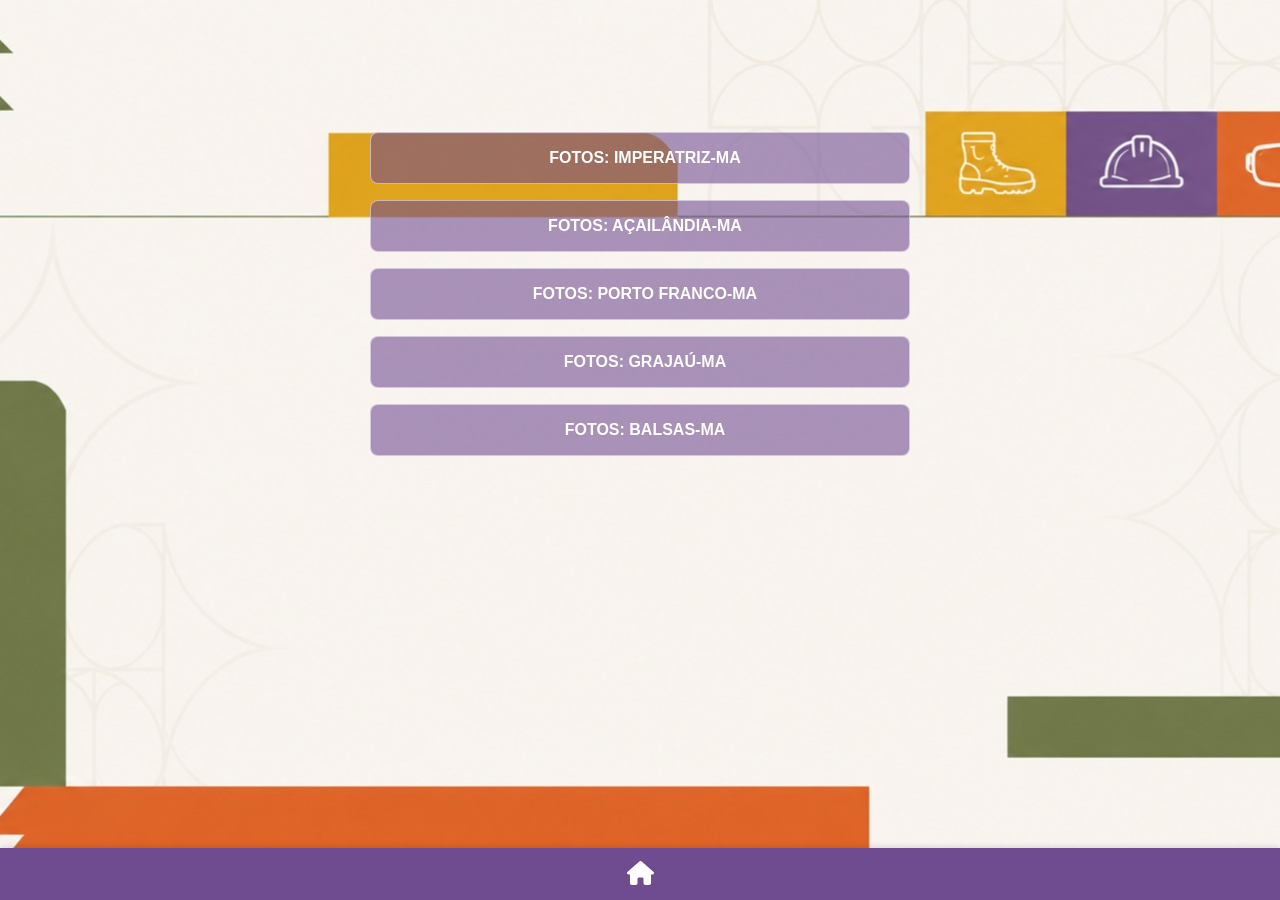
<file: pags/fotos.html>
<!DOCTYPE html>
<html lang="pt-br">
  <head>
    <meta charset="UTF-8" />
    <meta name="viewport" content="width=device-width, initial-scale=1.0" />
    <link
      rel="stylesheet"
      href="https://cdnjs.cloudflare.com/ajax/libs/font-awesome/6.0.0-beta3/css/all.min.css"
    />  
    <link rel="stylesheet" href="../assets/css/fotos.css" />
    <title>Fotos SIPAT 2026</title>
  </head>
  <body>
    <div id="container">
      <div id="content">
        <ul>
          <li>
            <a
              href="https://drive.google.com/drive/folders/1P1Y6rnsbWf23o-EMqkYV4YVBukC5Rfce?usp=sharing"
              target="_blank"
            >
              <ion-icon name="today-outline"></ion-icon> FOTOS: IMPERATRIZ-MA
            </a>
          </li>
          <li>
            <a
              href="https://drive.google.com/drive/folders/1c93BQFz1KxAPcr-vOGUQ3LRIZY3lAASg?usp=sharing"
              target="_blank"
            >
              <ion-icon name="today-outline"></ion-icon> FOTOS: AÇAILÂNDIA-MA
            </a>
          </li>
          <li>
            <a
              href="https://drive.google.com/drive/folders/1GN1c4oAVQZDuPbsjCsk_925Jsj8D9WYo?usp=sharing"
              target="_blank"
            >
              <ion-icon name="images-outline"></ion-icon>FOTOS: PORTO FRANCO-MA
            </a>
          </li>
          <li>
            <a
              href="https://drive.google.com/drive/folders/1lfAzn6gYqgaI8hUaY-njykG4CDilgVAY?usp=sharing"
              target="_blank"
            >
              <ion-icon name="images-outline"></ion-icon>FOTOS: GRAJAÚ-MA
            </a>
          </li>
          <li>
            <a
              href="https://drive.google.com/drive/folders/1bAW2iHcsVBJ37n-xtiK8XiT3uXQxOPtT?usp=sharing"
              target="_blank"
            >
              <ion-icon name="images-outline"></ion-icon>FOTOS: BALSAS-MA
            </a>
          </li>
        </ul>
      </div>
    </div>

    <footer>
      <a href="../index.html">
        <i class="fas fa-home"></i>
      </a>
  </footer>
  </body>
</html>
</file>
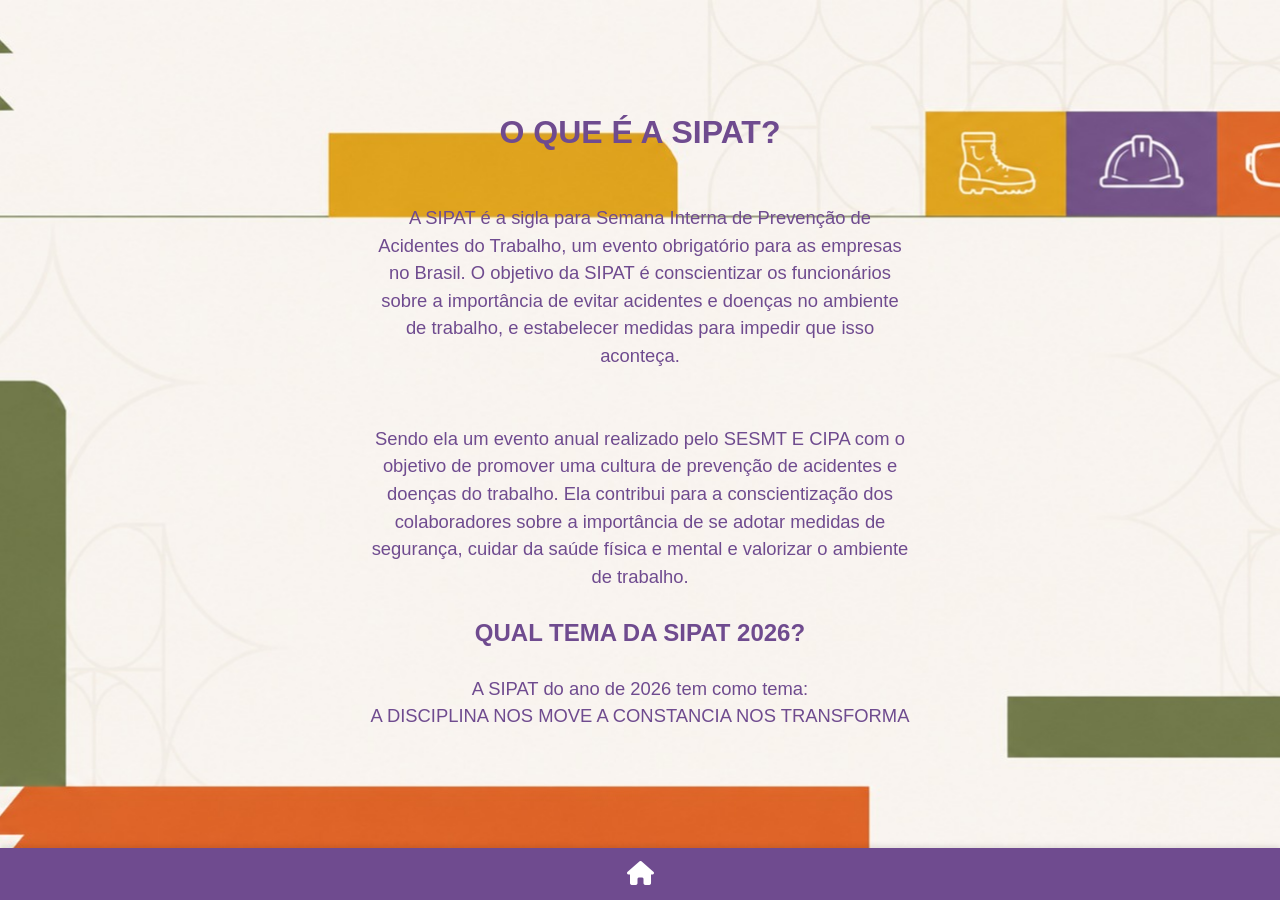
<file: pags/informativo.html>
<!DOCTYPE html>
<html lang="pt-br">
<head>
    <meta charset="UTF-8">
    <meta name="viewport" content="width=device-width, initial-scale=1.0">
    <link
      rel="stylesheet"
      href="https://cdnjs.cloudflare.com/ajax/libs/font-awesome/6.0.0-beta3/css/all.min.css"
    />  
    <title>SIPAT 2026</title>
    <link rel="stylesheet" href="../assets/css/info.css">
</head>
<body>
    <div id="container">
        <div id="content">
            <h1>O QUE É A SIPAT?</h1><br><br>

            <h3><p>A SIPAT é a sigla para Semana Interna
                de Prevenção de Acidentes do Trabalho,
                um evento obrigatório para as empresas
                no Brasil. O objetivo da SIPAT é conscientizar
                os funcionários sobre a importância de
                evitar acidentes e doenças no ambiente de
                trabalho, e estabelecer medidas para impedir
                que isso aconteça.</p> <br> <br>
                
                <p>Sendo ela um evento anual realizado pelo
                SESMT E CIPA com o objetivo de promover uma
                cultura de prevenção de acidentes e doenças do
                trabalho. Ela contribui para a conscientização
                dos colaboradores sobre a importância de se
                adotar medidas de segurança, cuidar da saúde
                física e mental e valorizar o ambiente
                de trabalho.</p>
            </h3> <br>

            <h2>QUAL TEMA DA SIPAT 2026?</h2> <br>

            <h3>A SIPAT do ano de 2026 tem como tema: <br>
                A DISCIPLINA NOS MOVE A CONSTANCIA NOS TRANSFORMA

            </h3>
        </div>
    </div>
    <footer>
        <a href="../index.html">
          <i class="fas fa-home"></i>
        </a>
    </footer>
</body>
</html>
</file>
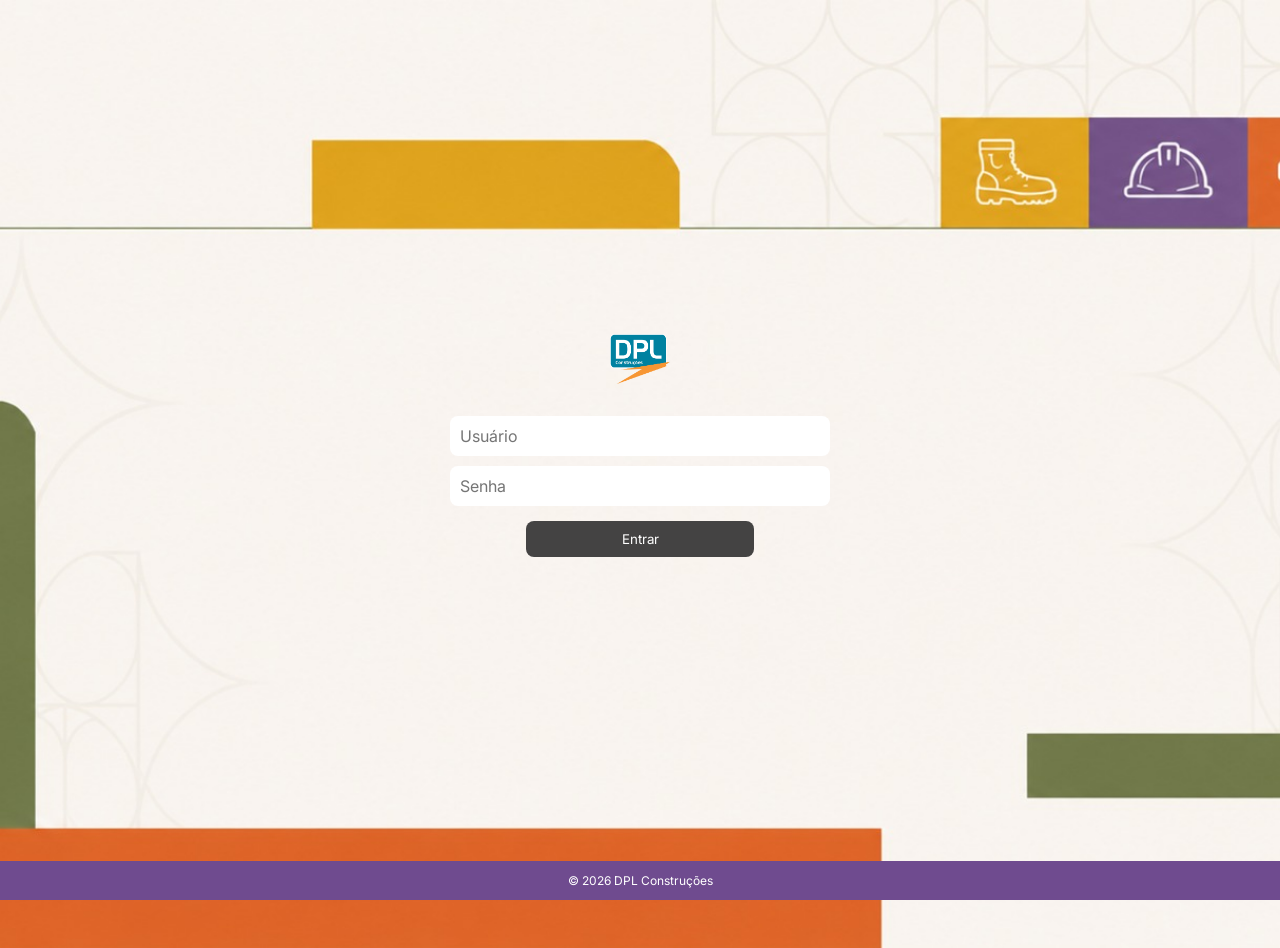
<file: pags/login.html>
<!DOCTYPE html>
<html lang="pt-br">
  <head>
    <meta charset="UTF-8" />
    <meta name="viewport" content="width=device-width, initial-scale=1.0" />
    <link rel="stylesheet" href="../assets/css/login.css" />
    <title>Login</title>
  </head>
  <body>
    <div id="login">
      <img
        class="img-login"
        src="../assets/css/fotos/dpl-a.png"
        alt="DPL Construções"
      />
      <form id="loginForm" onsubmit="validateLogin(event)">
        <input type="text" id="username" placeholder="Usuário" required />
        <input type="password" id="password" placeholder="Senha" required />
        <button type="submit">Entrar</button><br />

      </form>
    </div>
    <footer>
      <div>
        <span id="copyright">&copy; 2026 DPL Construções</span>
      </div>
    </footer>

    <script src="../assets/script/login.js"></script>
  </body>
</html>
</file>
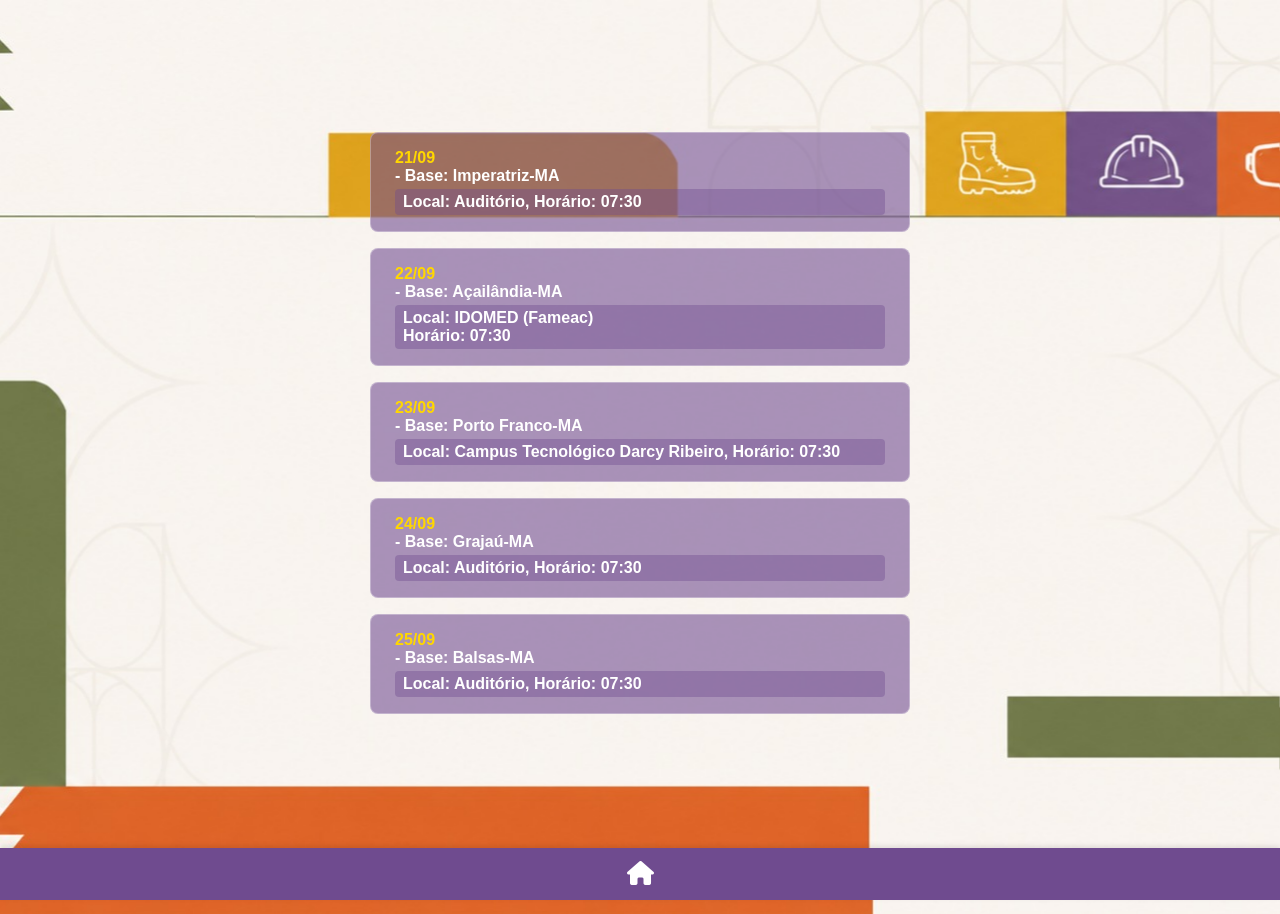
<file: pags/progamacao.html>
<!DOCTYPE html>
<html lang="pt-br">
  <head>
    <meta charset="UTF-8" />
    <meta name="viewport" content="width=device-width, initial-scale=1.0" />
    <link
      rel="stylesheet"
      href="https://cdnjs.cloudflare.com/ajax/libs/font-awesome/6.0.0-beta3/css/all.min.css"
    />
    <link rel="stylesheet" href="../assets/css/progamacao.css" />
    <title>Programação SIPAT 2026</title>
    
  </head>
  <body>
    <div id="container">
      <div id="content">
        <ul class="programacao">
          <li>
            <span class="data">21/09</span> - Base: Imperatriz-MA
            <span class="info">Local: Auditório, Horário: 07:30</span>
          </li>
          <li>
            <span class="data">22/09</span> - Base: Açailândia-MA
            <span class="info">Local: IDOMED (Fameac) <br> Horário: 07:30 </span>
          </li>
          <li>
            <span class="data">23/09</span> - Base: Porto Franco-MA
            <span class="info">Local: Campus Tecnológico Darcy Ribeiro, Horário: 07:30</span>
          </li>
          <li>
            <span class="data">24/09</span> - Base: Grajaú-MA
            <span class="info">Local: Auditório, Horário: 07:30</span>
          </li>
          <li>
            <span class="data">25/09</span> - Base: Balsas-MA
            <span class="info">Local: Auditório, Horário: 07:30</span>
          </li>
        </ul>
      </div>
    </div>

    <!-- Rodapé com ícone fixo -->
    <footer>
      <a href="../index.html">
        <i class="fas fa-home"></i>
      </a>
    </footer>
  </body>
</html>
</file>
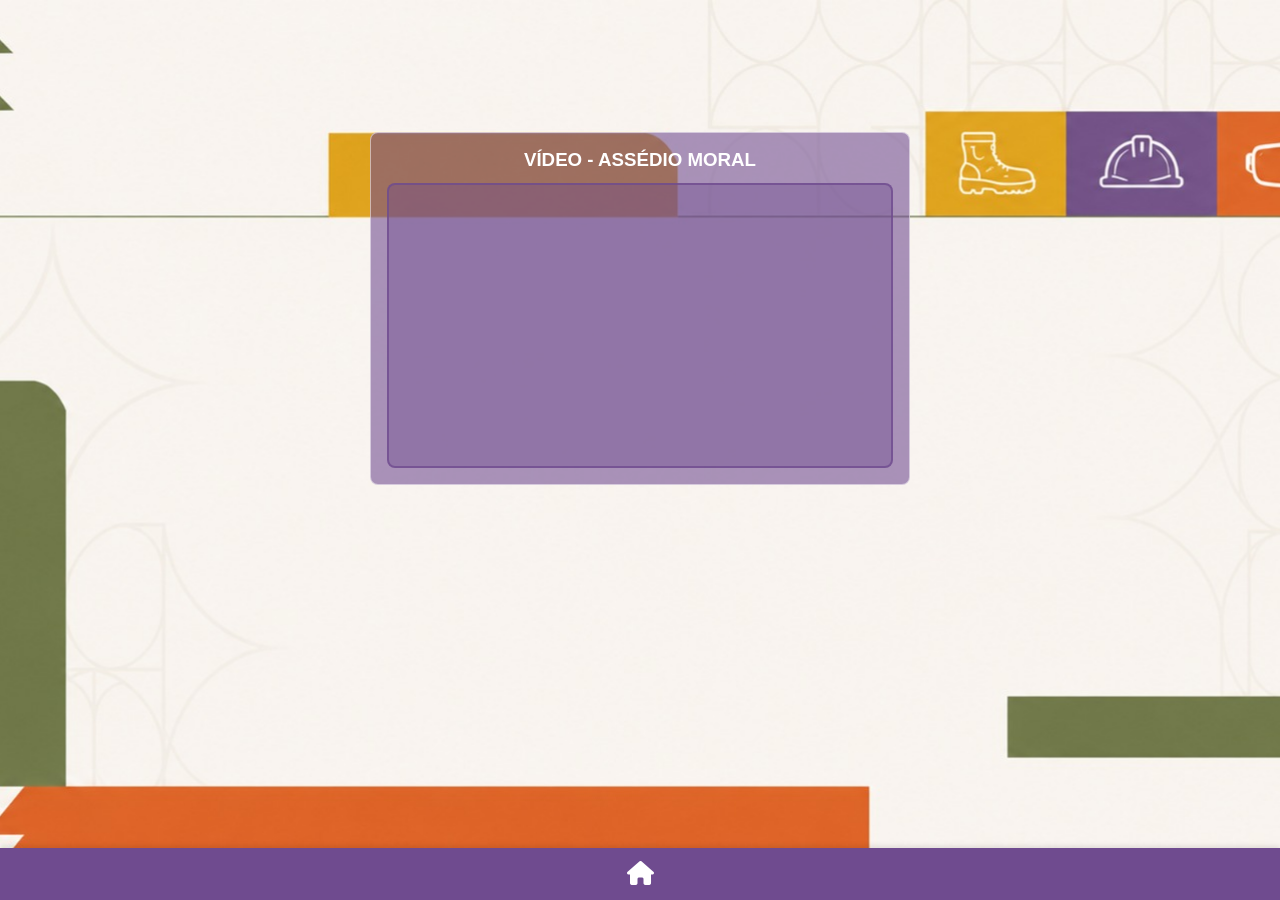
<file: pags/video.html>
<!DOCTYPE html>
<html lang="pt-br">
  <head>
    <meta charset="UTF-8" />
    <meta name="viewport" content="width=device-width, initial-scale=1.0" />
    <link
      rel="stylesheet"
      href="https://cdnjs.cloudflare.com/ajax/libs/font-awesome/6.0.0-beta3/css/all.min.css"
    />  
    <link rel="stylesheet" href="../assets/css/video.css" />
    <title>Vídeos Institucionais SIPAT 2026</title>
  </head>
  <body>
    <div id="container">
      <div id="content">
        <!-- <h1>VIDEOS INSTITUCIONAIS!</h1> -->
        <ul>
          <li>
            <h3>VÍDEO - ASSÉDIO MORAL</h3>
            <iframe 
              src="https://www.youtube.com/embed/sPEg3nXFTx8" 
              title="YouTube video player" 
              frameborder="0" 
              allow="accelerometer; autoplay; clipboard-write; encrypted-media; gyroscope; picture-in-picture" 
              allowfullscreen>
            </iframe>
          </li>
        </ul>
      </div>
    </div>
    <footer>
      <a href="../index.html">
        <i class="fas fa-home"></i>
      </a>
  </footer>
  </body>
</html>
</file>
<file: assets/css/fotos.css>
* {
  margin: 0;
  padding: 0;
  box-sizing: border-box;
}

:root {
  --text-color: #fff;
  --bg-mob: url(./fotos/fundo-mobile.jpg);
  --stok-color: rgba(255, 255, 255, 0.5);
  --fundo-color: rgba(255, 255, 255, 0.05);
  --fundo-color-hover: rgba(0, 0, 0, 0.02);
  --social-color: rgba(255, 255, 255, 0.2);
}

body {
  background: var(--bg-mob) no-repeat top center/cover;
  min-height: 100vh;
  min-height: 100svh;
  padding-bottom: 72px;
}

html {
  scrollbar-width: none;
  -ms-overflow-style: none;
}

html::-webkit-scrollbar {
  display: none;
}

body * {
  font-family: "Inter", sans-serif;
  color: var(--text-color);
}

#container {
  width: 100%;
  max-width: 588px;
  margin: 0 auto;
  padding: clamp(40px, 12vh, 140px) 24px 24px;
  position: relative;
}

#container h1 {
  text-align: center;
  margin-bottom: 24px;
  color: #6f4b8f;
}

ul {
  list-style: none;
  display: flex;
  flex-direction: column;
  gap: 16px;
  padding: 24px 0;
}

ul li a {
  display: flex;
  align-items: center;
  justify-content: center;
  padding: 16px 24px;
  background: rgba(111, 75, 143, 0.58);
  border: 1px solid var(--stok-color);
  border-radius: 8px;
  text-decoration: none;
  font-weight: 650;
  transition: background 0.4s, border 0.4s;
}

ul li a ion-icon {
  margin-right: 10px;
  font-size: 1.2em;
  color: #6f4b8f;
}

ul li a:hover {
  background: rgba(111, 75, 143, 0.78);
  border: 1.5px solid var(--text-color);
}

footer {
  position: fixed;
  bottom: 0;
  width: 100%;
  background-color: #6f4b8f;
  padding: 12px;
  text-align: center;
  box-shadow: 0 -2px 5px rgba(0, 0, 0, 0.1);
  z-index: 10;
  isolation: isolate;
}

footer a {
  color: #fff;
  text-decoration: none;
  font-size: 24px;
  transition: color 0.3s ease;
}

footer a:hover {
  color: #ffd700;
}

footer i {
  font-size: 24px;
}

@media (max-width: 699px) {
  #container {
    padding-top: clamp(210px, 28vh, 260px);
  }
}

@media (min-width: 700px) {
  :root {
    --bg-mob: url(./fotos/bg-desktop.jpeg);
  }
}


@keyframes slide-in {
  from {
    left: 0;
  }
  to {
    left: 50%;
  }
}

@keyframes slide-back {
  from {
    left: 50%;
  }
  to {
    left: 0;
  }
}
</file>
<file: assets/css/info.css>
* {
    margin: 0;
    padding: 0;
    box-sizing: border-box;
  }

  html {
    scrollbar-width: none;
    -ms-overflow-style: none;
  }

  html::-webkit-scrollbar {
    display: none;
  }
  
  :root {
    --text-color: #fff;
    --bg-mob: url(./fotos/fundo-mobile.jpg);
    --stok-color: rgba(255, 255, 255, 0.5);
    --fundo-color: rgba(255, 255, 255, 0.05);
    --fundo-color-hover: rgba(0, 0, 0, 0.02);
    --social-color: rgba(255, 255, 255, 0.2);
  }
  
  body {
    background: var(--bg-mob) no-repeat top center/cover;
    min-height: 100vh;
    min-height: 100svh;
    padding-bottom: 72px;
  }
  
  body * {
    font-family: "Inter", sans-serif;
    color: var(--text-color);
  }
  
  #container {
    width: 100%;
    max-width: 588px;
    margin: 0 auto;
    padding: clamp(40px, 12vh, 140px) 24px 24px;
    position: relative;
  }

  footer {
    position: fixed;
    bottom: 0;
    width: 100%;
    background-color: #6f4b8f;
    padding: 12px;
    text-align: center;
    box-shadow: 0 -2px 5px rgba(0, 0, 0, 0.1);
    z-index: 10;
    isolation: isolate;
  }

  footer a {
    color: #fff;
    text-decoration: none;
    font-size: 24px;
    transition: color 0.3s ease;
  }

  footer a:hover {
    color: #ffd700;
  }

  footer i {
    font-size: 24px;
  }
  

  
  #content {
    max-width: 588px;
    margin: 0 auto;
    line-height: 1.5;
  }

  #content h1,
  #content h2,
  #content h3,
  #content p {
    text-align: center;
    color: #6f4b8f;
  }

  #content h3 {
    font-size: clamp(1rem, 2.8vw, 1.15rem);
    font-weight: 500;
  }

  footer {
    background-color: #6f4b8f;
  }

  @media (max-width: 699px) {
    #container {
      padding-top: clamp(340px, 45vh, 460px);
    }
  }

  @media (min-width: 700px) {
    :root {
      --bg-mob: url(./fotos/bg-desktop.jpeg);
    }
  }

  @keyframes slide-in {
    from {
      left: 0;
    }
    to {
      left: 50%;
    }
  }
  
  @keyframes slide-back {
    from {
      left: 50%;
    }
    to {
      left: 0;
    }
  }
</file>
<file: assets/css/login.css>
@import url("https://fonts.googleapis.com/css2?family=Inter:wght@100..900&family=Poppins:ital,wght@0,100;0,200;0,300;0,400;0,500;0,600;0,700;0,800;0,900;1,100;1,200;1,300;1,400;1,500;1,600;1,700;1,800;1,900&display=swap");

*,
:root {
  margin: 0;
  padding: 0;
  box-sizing: border-box;
  font-family: "Inter", sans-serif;
  font-synthesis: none;
  text-rendering: optimizeLegibility;
  -webkit-font-smoothing: antialiased;
  -moz-osx-font-smoothing: grayscale;
  -webkit-text-size-adjust: 100%;
}

html {
  scrollbar-width: none;
  -ms-overflow-style: none;
}

html::-webkit-scrollbar {
  display: none;
}

body {
  min-height: 100vh;
  min-height: 100svh;
  background: url(./fotos/fundo-mobile.jpg) no-repeat center/cover;
  padding-bottom: 48px;
}

#login {
  width: min(100% - 48px, 420px);
  min-height: 100svh;
  margin: 0 auto;
  display: flex;
  flex-direction: column;
  align-items: center;
  justify-content: center;
  padding: 48px 20px;
}

.img-login {
  width: 60px;
  height: 50px;
  color: white;
  margin: 1rem auto 2rem;
}

form {
  display: flex;
  flex-direction: column;
  width: 100%;
}

input {
  width: 100%;
  padding: 10px;
  margin-bottom: 10px;
  border: none;
  border-radius: 0.5rem;
  font-size: 1rem;
}

input:hover,
button:hover {
  transition: transform 0.2s ease;
  transform: scale(1.03);
}

button {
  width: 60%;
  padding: 10px 20px;
  background-color: #444343;
  color: white;
  border: none;
  cursor: pointer;
  border-radius: 0.5rem;
  margin: 5px auto;
}

.reset {
  color: white;
  font-size: 11px;
  display: flex;
  align-items: center;
  justify-content: center;
  margin-bottom: 1rem;
}

footer {
  position: fixed;
  bottom: 0;
  width: 100%;
  background-color: #6f4b8f;
  padding: 12px;
  color: #fff;
  font-size: 0.75rem;
  display: flex;
  align-items: center;
  justify-content: center;
  z-index: 10;
  isolation: isolate;
}

@media (min-width: 700px) {
  body {
    background-image: url(./fotos/bg-desktop.jpeg);
  }
}
</file>
<file: assets/css/progamacao.css>
* {
  margin: 0;
  padding: 0;
  box-sizing: border-box;
}

html {
  scrollbar-width: none;
  -ms-overflow-style: none;
}

html::-webkit-scrollbar {
  display: none;
}

:root {
  --text-color: #fff;
  --bg-mob: url(./fotos/fundo-mobile.jpg);
  --stok-color: rgba(255, 255, 255, 0.5);
  --fundo-color: rgba(255, 255, 255, 0.05);
  --fundo-color-hover: rgba(0, 0, 0, 0.02);
}

body {
  background: var(--bg-mob) no-repeat top center/cover;
  min-height: 100vh;
  min-height: 100svh;
  font-family: "Inter", sans-serif;
  color: var(--text-color);
  overflow-x: hidden;
  padding-bottom: 72px;
}

#container {
  width: 100%;
  max-width: 588px;
  margin: 0 auto;
  padding: clamp(40px, 12vh, 140px) 24px 24px;
  position: relative;
}

#container h1 {
  text-align: center;
}

#container::before {
  content: "";
  position: fixed;
  top: 0;
  left: 0;
  width: 100%;
  height: 100%;
  background: var(--bg-mob) no-repeat center/cover;
  z-index: -1;
}

#content {
  max-height: calc(100svh - 160px);
  overflow-y: auto;
  padding-bottom: 80px;
}

#content::-webkit-scrollbar {
  display: none;
}

#content {
  scrollbar-width: none;
  -ms-overflow-style: none;
}

ul.programacao {
  list-style: none;
  display: flex;
  flex-direction: column;
  gap: 16px;
  padding: 24px 0;
}

ul.programacao li {
  display: flex;
  flex-direction: column;
  padding: 16px 24px;
  background: rgba(111, 75, 143, 0.58);
  border: 1px solid rgba(255, 255, 255, 0.3);
  border-radius: 8px;
  color: #fff;
  font-weight: 650;
  transition: background 0.4s, border 0.4s;
}

ul.programacao li:hover {
  background: rgba(111, 75, 143, 0.78);
  border: 1.5px solid #fff;
}

ul.programacao .data {
  font-weight: 700;
  color: #ffd700;
}

ul.programacao .info {
  background: rgba(111, 75, 143, 0.4);
  padding: 4px 8px;
  border-radius: 4px;
  margin-top: 4px;
  display: inline-block;
}

ul.programacao .info-small {
  font-size: 0.85em;
}

footer {
  position: fixed;
  bottom: 0;
  width: 100%;
  background-color: #6f4b8f;
  padding: 12px;
  text-align: center;
  box-shadow: 0 -2px 5px rgba(0, 0, 0, 0.1);
  z-index: 10;
  isolation: isolate;
}

footer a {
  color: #fff;
  text-decoration: none;
  font-size: 24px;
  transition: color 0.3s ease;
}

footer a:hover {
  color: #ffd700;
}

footer i {
  font-size: 24px;
}

@media (max-width: 699px) {
  body {
    background-size: 100% 100svh;
  }

  body::before {
    content: "";
    position: fixed;
    top: 0;
    left: 0;
    width: 100%;
    height: clamp(210px, 28vh, 260px);
    background: var(--bg-mob) no-repeat top center / 100% 100svh;
    z-index: 2;
    pointer-events: none;
  }

  #container {
    padding-top: clamp(210px, 28vh, 260px);
  }

  #content {
    max-height: none;
    overflow-y: visible;
  }
}

@media (min-width: 700px) {
  :root {
    --bg-mob: url(./fotos/bg-desktop.jpeg);
  }
}

@keyframes slide-in {
  from {
    left: 0;
  }
  to {
    left: 50%;
  }
}
@keyframes slide-back {
  from {
    left: 50%;
  }
  to {
    left: 0;
  }
}
</file>
<file: assets/css/video.css>
* {
  margin: 0;
  padding: 0;
  box-sizing: border-box;
}

html {
  scrollbar-width: none;
  -ms-overflow-style: none;
}

html::-webkit-scrollbar {
  display: none;
}

:root {
  --text-color: #fff;
  --bg-mob: url(./fotos/fundo-mobile.jpg);
  --stok-color: rgba(255, 255, 255, 0.5);
  --fundo-color: rgba(255, 255, 255, 0.05);
  --fundo-color-hover: rgba(0, 0, 0, 0.02);
  --social-color: rgba(255, 255, 255, 0.2);
}

body {
  background: var(--bg-mob) no-repeat top center/cover;
  min-height: 100vh;
  min-height: 100svh;
  padding-bottom: 72px;
}

body * {
  font-family: "Inter", sans-serif;
  color: var(--text-color);
}

#container {
  width: 100%;
  max-width: 588px;
  margin: 0 auto;
  padding: clamp(40px, 12vh, 140px) 24px 24px;
  position: relative;
}

#content {
  overflow-x: hidden;
}

#content h1 {
  text-align: center;
}

#content ul {
  list-style: none;
  padding: 24px 0;
}

#content li {
  display: flex;
  flex-direction: column;
  align-items: center;
  gap: 12px;
  padding: 16px;
  background: rgba(111, 75, 143, 0.58);
  border: 1px solid var(--stok-color);
  border-radius: 8px;
}

#content iframe {
  width: min(100%, 560px);
  aspect-ratio: 16 / 9;
  height: auto;
  background: rgba(111, 75, 143, 0.4);
  border: 2px solid rgba(111, 75, 143, 0.78);
  border-radius: 8px;
}

footer {
  position: fixed;
  bottom: 0;
  width: 100%;
  background-color: #6f4b8f;
  padding: 12px;
  text-align: center;
  box-shadow: 0 -2px 5px rgba(0, 0, 0, 0.1);
  z-index: 10;
  isolation: isolate;
}

footer a {
  color: #fff;
  text-decoration: none;
  font-size: 24px;
  transition: color 0.3s ease;
}

footer a:hover {
  color: #ffd700;
}

footer i {
  font-size: 24px;
}

@media (max-width: 699px) {
  #container {
    padding-top: clamp(340px, 45vh, 460px);
  }
}



@media (min-width: 700px) {
  :root {
    --bg-mob: url(./fotos/bg-desktop.jpeg);
  }
}

@keyframes slide-in {
  from {
    left: 0;
  }
  to {
    left: 50%;
  }
}

@keyframes slide-back {
  from {
    left: 50%;
  }
  to {
    left: 0;
  }
}
</file>
